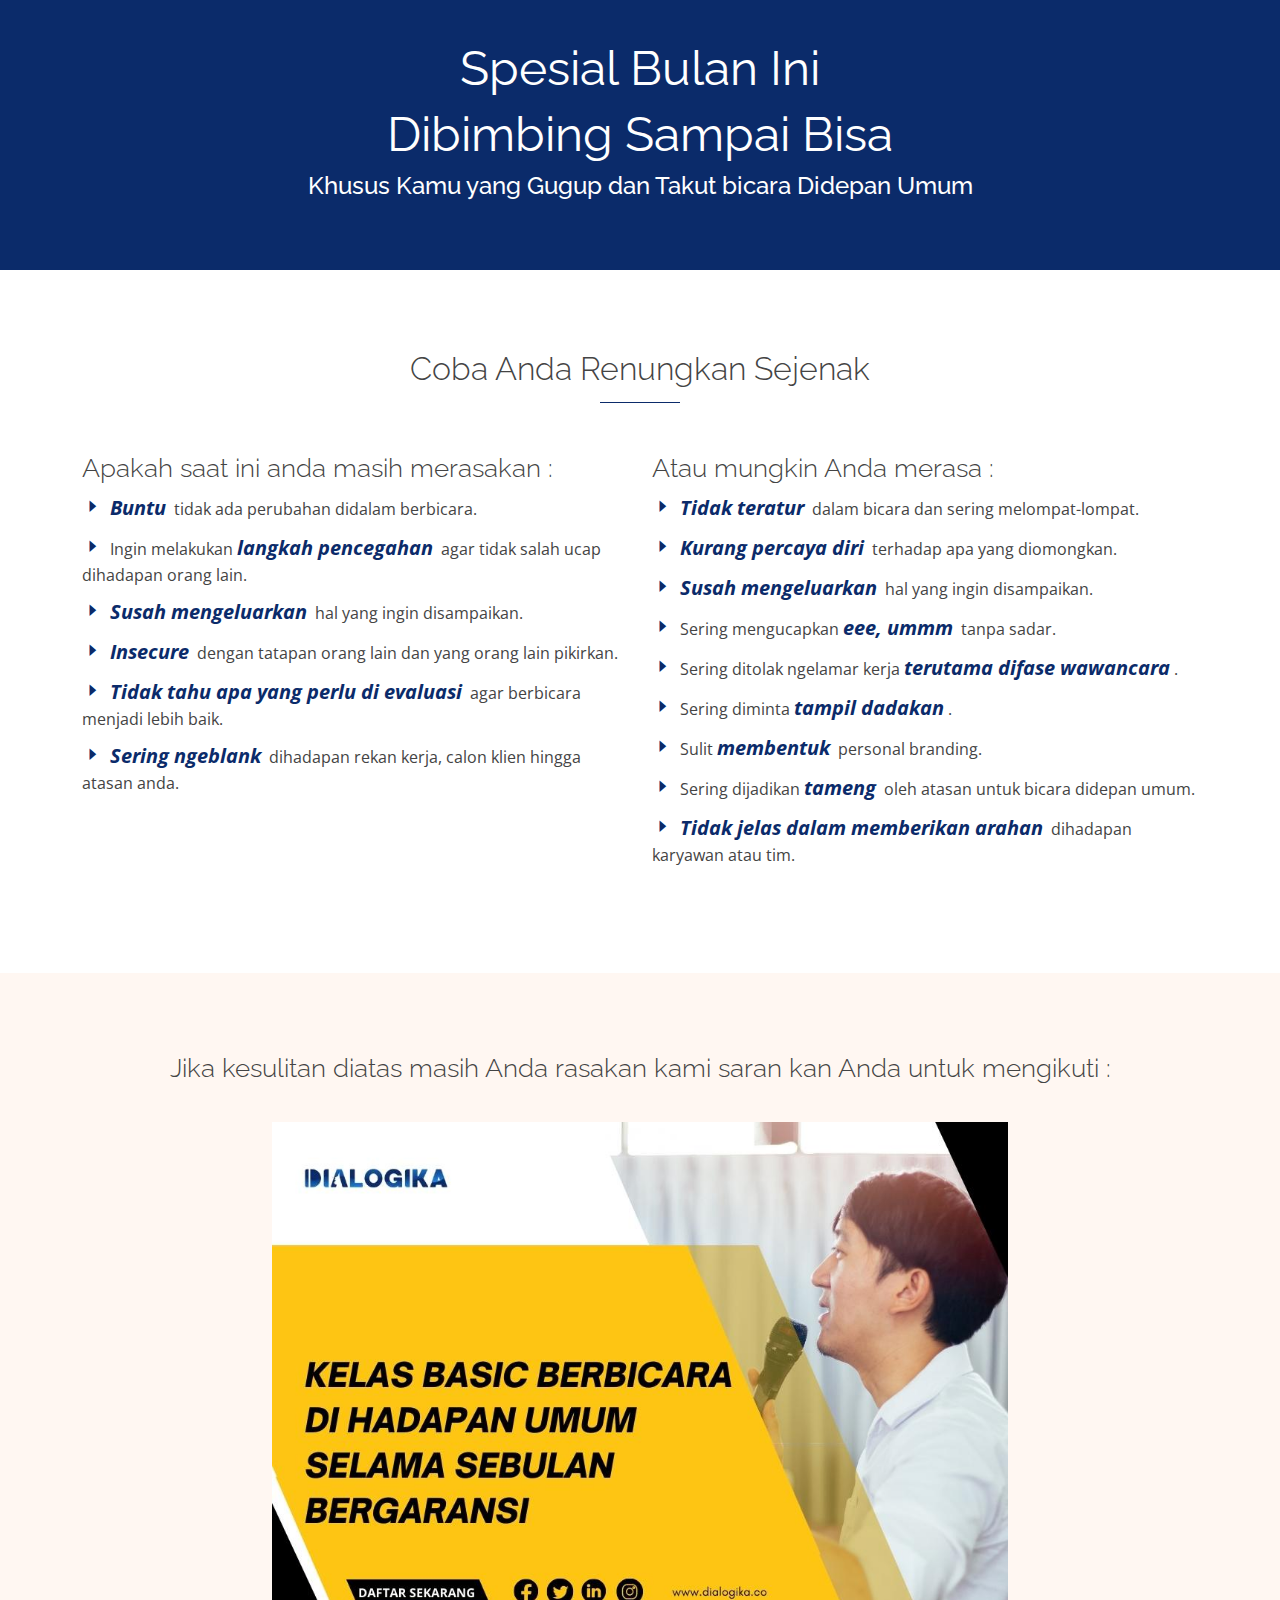
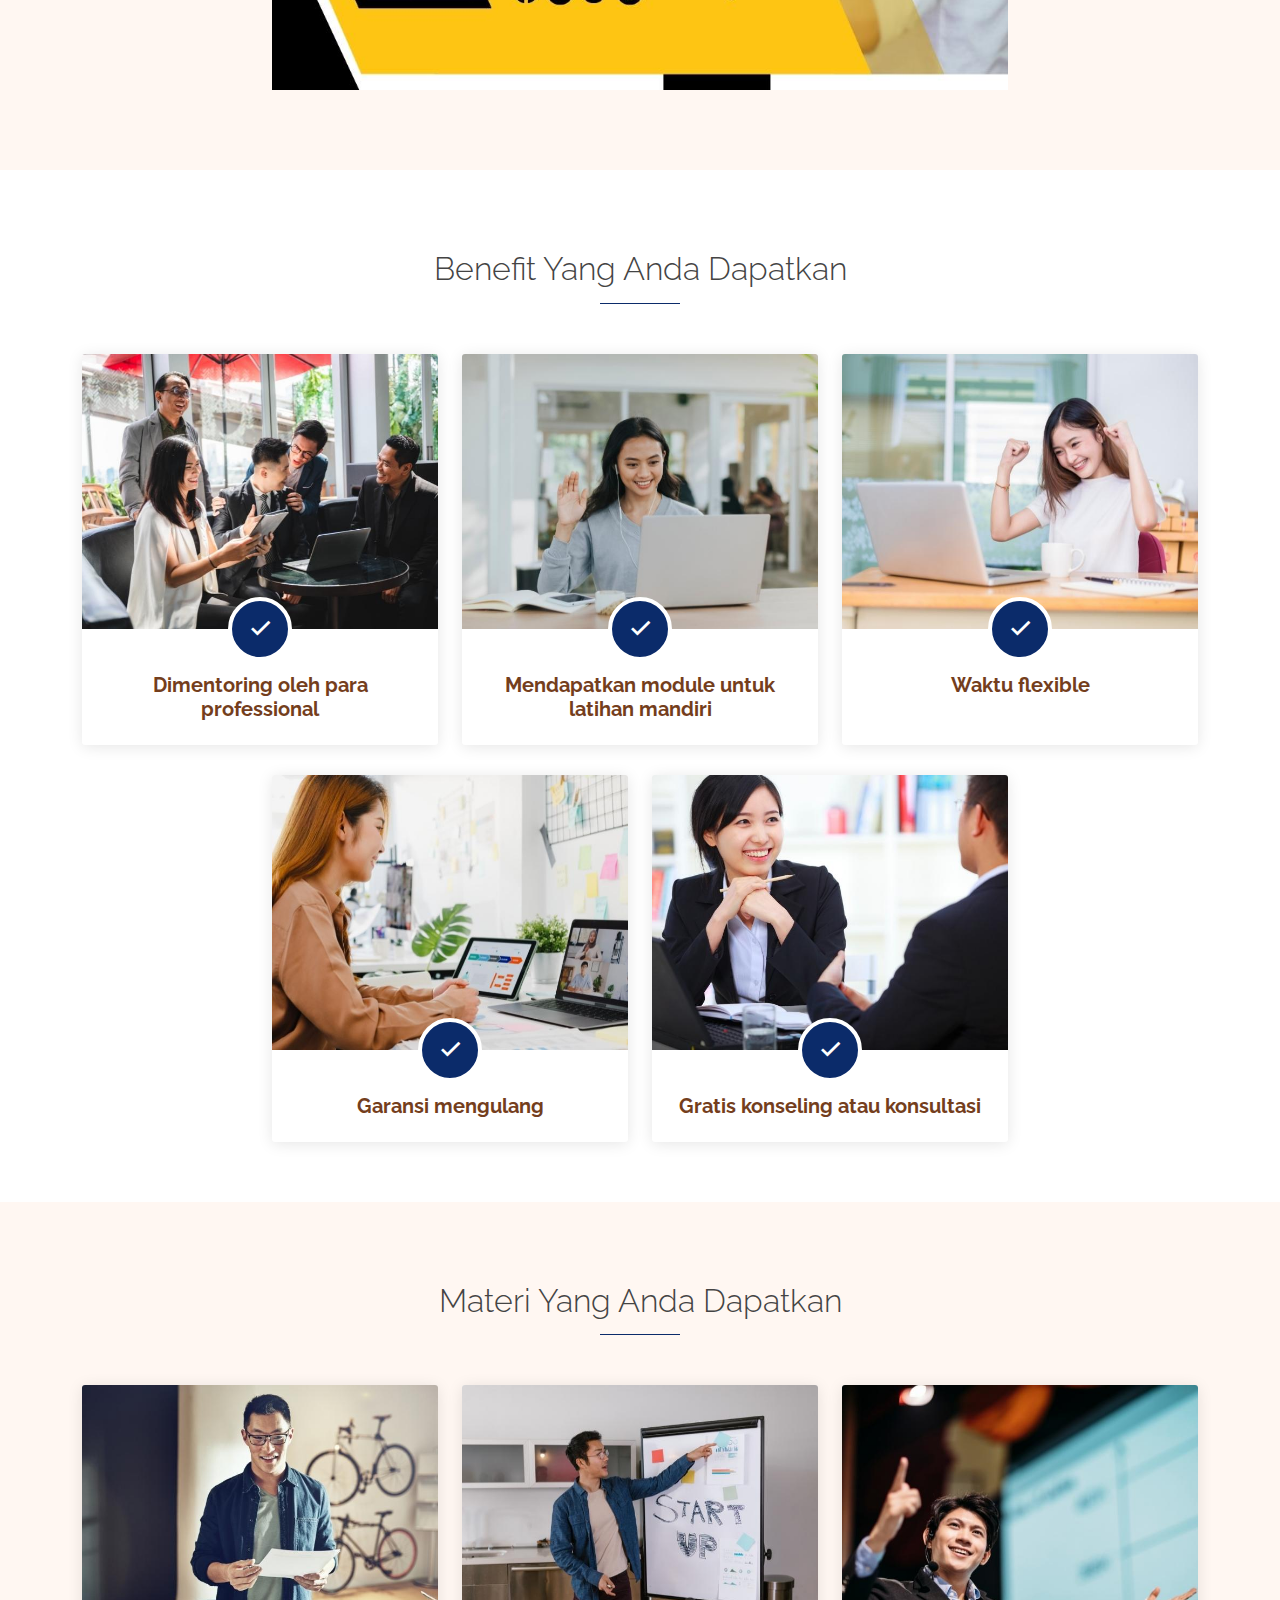
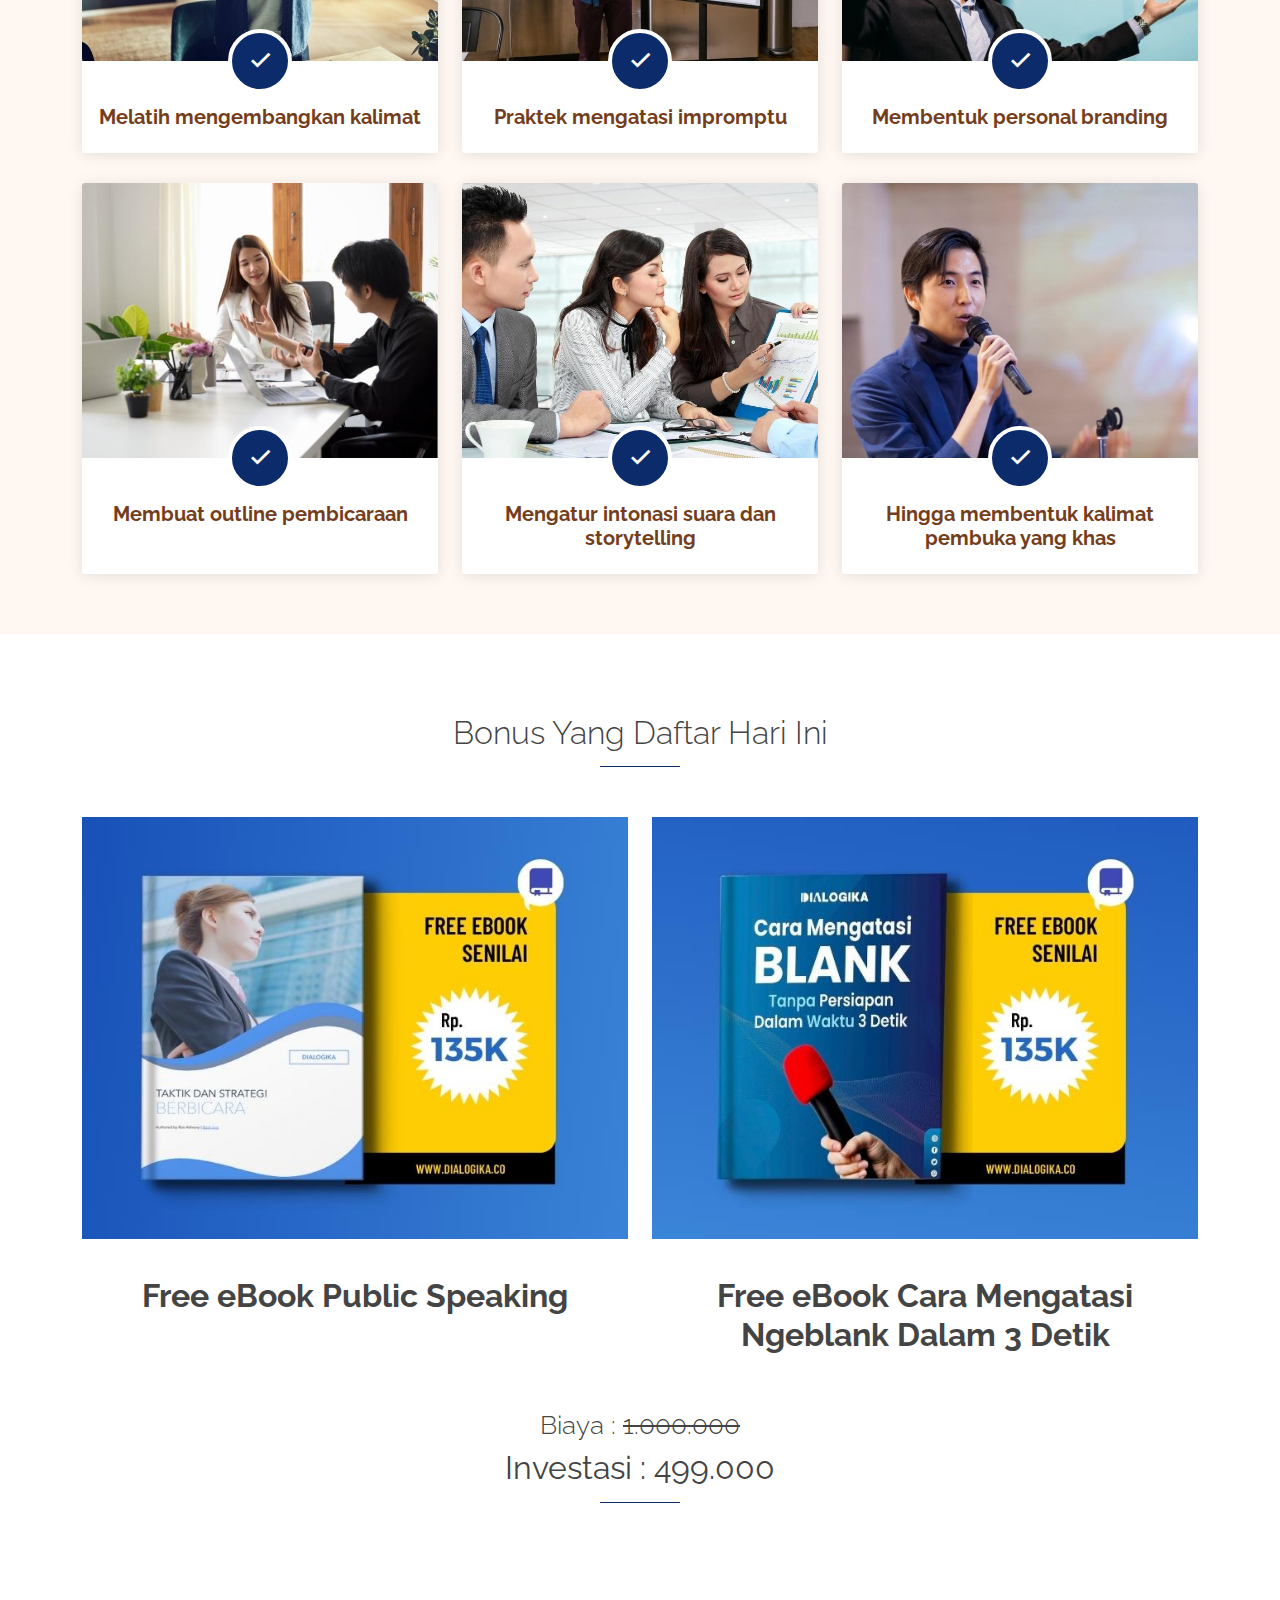
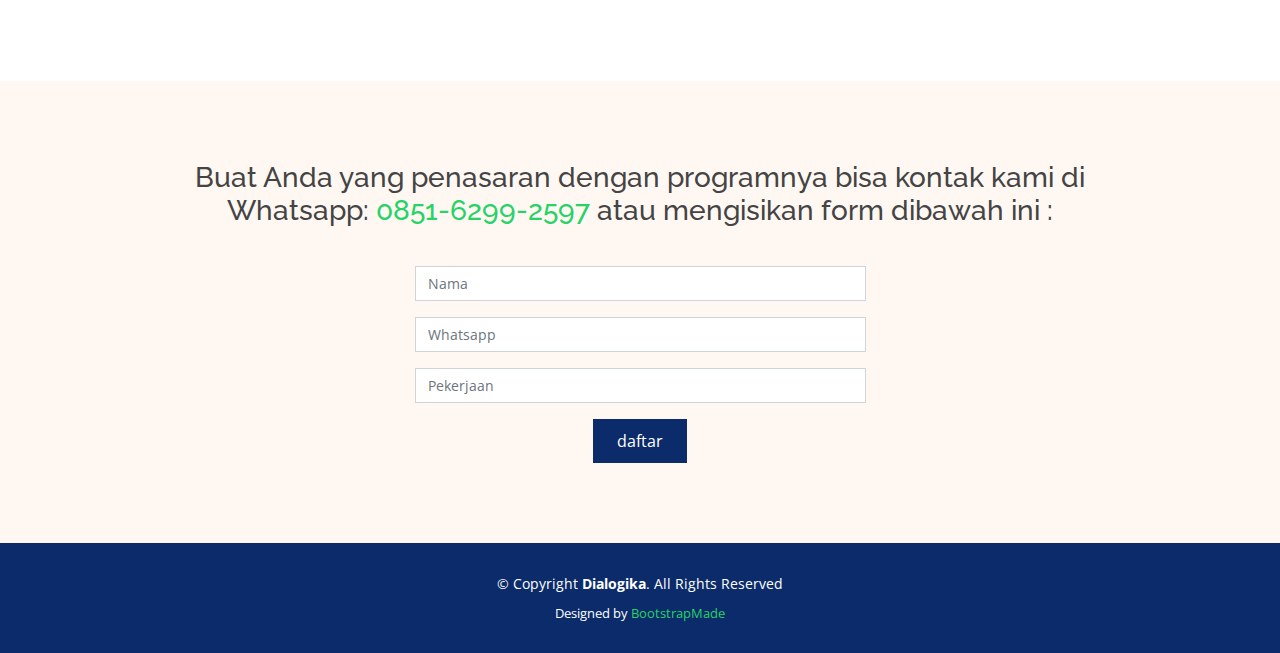
<file: docs/index.html>
<!DOCTYPE html>
<html lang="en">

<head>
  <meta charset="utf-8">
  <meta content="width=device-width, initial-scale=1.0" name="viewport">

  <title>Dialogika</title>
  <meta content="" name="description">
  <meta content="" name="keywords">

  <!-- Favicons -->
  <link href="assets/img/favicon.png" rel="icon">
  <link href="assets/img/apple-touch-icon.png" rel="apple-touch-icon">

  <!-- Google Fonts -->
  <link href="https://fonts.googleapis.com/css?family=Open+Sans:300,300i,400,400i,600,600i,700,700i|Raleway:300,300i,400,400i,600,600i,700,700i" rel="stylesheet">

  <!-- Vendor CSS Files -->
  <link href="assets/vendor/bootstrap/css/bootstrap.min.css" rel="stylesheet">
  <link href="assets/vendor/boxicons/css/boxicons.min.css" rel="stylesheet">

  <!-- Template Main CSS File -->
  <link href="assets/css/style.css" rel="stylesheet">

  <!-- =======================================================
  * Template Name: Siimple - v4.6.0
  * Template URL: https://bootstrapmade.com/free-bootstrap-landing-page/
  * Author: BootstrapMade.com
  * License: https://bootstrapmade.com/license/
  ======================================================== -->
</head>

<body>
  <!-- ======= Hero Section ======= -->
  <section id="hero">
    <div class="hero-container">
      <h1>Spesial Bulan Ini</h1>
      <h1>Dibimbing Sampai Bisa</h1>
      <h2>Khusus Kamu yang Gugup dan Takut bicara Didepan Umum</h2>
    </div>
  </section><!-- #hero -->

  <main id="main">

    <!-- ======= About Section ======= -->
    <section id="about" class="about">
      <div class="container">

        <div class="section-title">
          <h2>Coba Anda Renungkan Sejenak</h2>
        </div>

        <div class="row">
          <div class="col-lg-6">
            <h3>Apakah saat ini anda masih merasakan :</h3>
            <ul>
              <li><i class="bx bx-caret-right"></i> <b><i>Buntu</i></b> tidak ada perubahan didalam berbicara.</li>
              <li><i class="bx bx-caret-right"></i> Ingin melakukan <b><i>langkah pencegahan</i></b> agar tidak salah ucap dihadapan orang lain.</li>
              <li><i class="bx bx-caret-right"></i> <b><i>Susah mengeluarkan</i></b> hal yang ingin disampaikan.</li>
              <li><i class="bx bx-caret-right"></i> <b><i>Insecure</i></b> dengan tatapan orang lain dan yang orang lain pikirkan.</li>
              <li><i class="bx bx-caret-right"></i> <b><i>Tidak tahu apa yang perlu di evaluasi</i></b> agar berbicara menjadi lebih baik.</li>
              <li><i class="bx bx-caret-right"></i> <b><i>Sering ngeblank</i></b> dihadapan rekan kerja, calon klien hingga atasan anda.</li>
            </ul>
          </div>
          <div class="col-lg-6">
            <h3>Atau mungkin Anda merasa :</h3>
            <ul>
              <li><i class="bx bx-caret-right"></i> <b><i>Tidak teratur</i></b> dalam bicara dan sering melompat-lompat.</li>
              <li><i class="bx bx-caret-right"></i> <b><i>Kurang percaya diri</i></b> terhadap apa yang diomongkan.</li>
              <li><i class="bx bx-caret-right"></i> <b><i>Susah mengeluarkan</i></b> hal yang ingin disampaikan.</li>
              <li><i class="bx bx-caret-right"></i> Sering mengucapkan <b><i>eee, ummm</i></b> tanpa sadar.</li>
              <li><i class="bx bx-caret-right"></i> Sering ditolak ngelamar kerja <b><i>terutama difase wawancara</i></b>.</li>
              <li><i class="bx bx-caret-right"></i> Sering diminta <b><i>tampil dadakan</i></b>.</li>
              <li><i class="bx bx-caret-right"></i> Sulit <b><i>membentuk</i></b> personal branding.</li>
              <li><i class="bx bx-caret-right"></i> Sering dijadikan <b><i>tameng</i></b> oleh atasan untuk bicara didepan umum.</li>
              <li><i class="bx bx-caret-right"></i> <b><i>Tidak jelas dalam memberikan arahan</i></b> dihadapan karyawan atau tim.</li>
            </ul>
          </div>
        </div>

      </div>
    </section><!-- End About Section -->

    <!-- ======= About Section ======= -->
    <section id="about" class="about section-bg">
      <div class="container">

        <div class="section-title">
          <h3>Jika kesulitan diatas masih Anda rasakan kami saran kan Anda untuk mengikuti :</h3>
        </div>

        <div class="row justify-content-center">
          <div class="col-lg-8">
            <img src="assets/img/4-kelas-basic-berbicara-dihadapan-umum.jpg " class="img-fluid" alt="">
          </div>
          <!-- <div class="col-lg-6 align-self-center ">
            <h1><b>Kelas Basic Berbicara Dihadapan Umum</b></h1>
            <h2><b>Selama Satu Bulan <br>dan Bergaransi</b></h2>
          </div> -->
        </div>

      </div>
    </section><!-- End About Section -->

    <!-- ======= Benefit ======= -->
    <section id="why-us" class="why-us">
      <div class="container">

        <div class="section-title">
          <h2>Benefit Yang Anda Dapatkan</h2>
        </div>

        <div class="row justify-content-center">
          <div class="col-lg-4 col-md-6 d-flex align-items-stretch">
            <div class="card">
              <img src="assets/img/dimentoring-oleh-para-profesional.jpg" class="card-img-top" alt="...">
              <div class="card-icon">
                <i class="bx bx-check"></i>
              </div>
              <div class="card-body">
                <h5 class="card-title"><a href="">Dimentoring oleh para professional</a></h5>
              </div>
            </div>
          </div>

          <div class="col-lg-4 col-md-6 d-flex align-items-stretch">
            <div class="card">
              <img src="assets/img/mendapatkan-module-untuk-latihan-mandiri.jpg" class="card-img-top" alt="...">
              <div class="card-icon">
                <i class="bx bx-check"></i>
              </div>
              <div class="card-body">
                <h5 class="card-title"><a href="">Mendapatkan module untuk latihan mandiri</a></h5>
              </div>
            </div>
          </div>

          <div class="col-lg-4 col-md-6 d-flex align-items-stretch">
            <div class="card">
              <img src="assets/img/waktu-fleksibel.jpg" class="card-img-top" alt="...">
              <div class="card-icon">
                <i class="bx bx-check"></i>
              </div>
              <div class="card-body">
                <h5 class="card-title"><a href="">Waktu flexible</a></h5>
              </div>
            </div>
          </div>

          <div class="col-lg-4 col-md-6 d-flex align-items-stretch">
            <div class="card">
              <img src="assets/img/garansi-mengulang.jpg" class="card-img-top" alt="...">
              <div class="card-icon">
                <i class="bx bx-check"></i>
              </div>
              <div class="card-body">
                <h5 class="card-title"><a href="">Garansi mengulang</a></h5>
              </div>
            </div>
          </div>

          <div class="col-lg-4 col-md-6 d-flex align-items-stretch">
            <div class="card">
              <img src="assets/img/gratis-konseling.jpg" class="card-img-top" alt="...">
              <div class="card-icon">
                <i class="bx bx-check"></i>
              </div>
              <div class="card-body">
                <h5 class="card-title"><a href="">Gratis konseling atau konsultasi</a></h5>
              </div>
            </div>
          </div>
        </div>

      </div>
    </section><!-- End Benefit -->

     <!-- ======= Materi ======= -->
     <section id="why-us" class="why-us section-bg">
      <div class="container">

        <div class="section-title">
          <h2>Materi Yang Anda Dapatkan</h2>
        </div>

        <div class="row justify-content-center">
          <div class="col-lg-4 col-md-6 d-flex align-items-stretch">
            <div class="card">
              <img src="assets/img/melatih-mengembangkan-kalimat.jpg" class="card-img-top" alt="...">
              <div class="card-icon">
                <i class="bx bx-check"></i>
              </div>
              <div class="card-body">
                <h5 class="card-title"><a href="">Melatih mengembangkan kalimat</a></h5>
              </div>
            </div>
          </div>

          <div class="col-lg-4 col-md-6 d-flex align-items-stretch">
            <div class="card">
              <img src="assets/img/praktek-mengatasi-impromptu.jpg" class="card-img-top" alt="...">
              <div class="card-icon">
                <i class="bx bx-check"></i>
              </div>
              <div class="card-body">
                <h5 class="card-title"><a href="">Praktek mengatasi impromptu</a></h5>
              </div>
            </div>
          </div>

          <div class="col-lg-4 col-md-6 d-flex align-items-stretch">
            <div class="card">
              <img src="assets/img/membentuk-personal-branding.jpg" class="card-img-top" alt="...">
              <div class="card-icon">
                <i class="bx bx-check"></i>
              </div>
              <div class="card-body">
                <h5 class="card-title"><a href="">Membentuk personal branding</a></h5>
              </div>
            </div>
          </div>

          <div class="col-lg-4 col-md-6 d-flex align-items-stretch">
            <div class="card">
              <img src="assets/img/membuat-outline-pembicaraan.jpg" class="card-img-top" alt="...">
              <div class="card-icon">
                <i class="bx bx-check"></i>
              </div>
              <div class="card-body">
                <h5 class="card-title"><a href="">Membuat outline pembicaraan</a></h5>
              </div>
            </div>
          </div>

          <div class="col-lg-4 col-md-6 d-flex align-items-stretch">
            <div class="card">
              <img src="assets/img/mengatur-intonasi-suara-dan-story-telling.jpg" class="card-img-top" alt="...">
              <div class="card-icon">
                <i class="bx bx-check"></i>
              </div>
              <div class="card-body">
                <h5 class="card-title"><a href="">Mengatur intonasi suara dan storytelling</a></h5>
              </div>
            </div>
          </div>

          <div class="col-lg-4 col-md-6 d-flex align-items-stretch">
            <div class="card">
              <img src="assets/img/hingga-membentuk-kalimat-pembuka-yang-khas.jpg" class="card-img-top" alt="...">
              <div class="card-icon">
                <i class="bx bx-check"></i>
              </div>
              <div class="card-body">
                <h5 class="card-title"><a href="">Hingga membentuk kalimat pembuka yang khas</a></h5>
              </div>
            </div>
          </div>
        </div>

      </div>
    </section><!-- End Materi -->

    <!-- ======= Bonus ======= -->
    <section id="about" class="about">
      <div class="container">

        <div class="section-title">
          <h2>Bonus Yang Daftar Hari Ini</h2>
        </div>

        <div class="row">
          <div class="col-lg-6">
            <img src="assets/img/free-ebook-public-speaking.jpg" class="img-fluid" alt="">
            <h2 class="text-center"><br><b>Free eBook Public Speaking</b></h2>
          </div>
          <div class="col-lg-6">
            <img src="assets/img/free-ebook-cara-mengatasi-ngeblank-dalam-3-detik.jpg" class="img-fluid" alt="">
            <h2 class="text-center"><br><b>Free eBook Cara Mengatasi Ngeblank Dalam 3 Detik</b></h2>
          </div>
        </div>

        <div class="section-title my-5">
          <h3>Biaya : <del>1.000.000</del></h3>
          <h2><b>Investasi : 499.000</b></h2>
        </div>
      </div>
    </section><!-- End Bonus -->
    
    <!-- ======= Contact Us Section ======= -->
    <section id="contact" class="contact section-bg">
      <div class="container">

        <div class="section-title">
          <h3>Buat Anda yang penasaran dengan programnya bisa kontak kami di<br>
            Whatsapp: <a href="https://wa.me/6285162992597">0851-6299-2597</a> atau mengisikan form dibawah ini :</h3>
        </div>

        <div class="row justify-content-center">

          <div class="col-lg-5 col-md-7">
            <form action="forms/contact.php" method="post" role="form" class="php-email-form">
              <div class="form-group">
                <input type="text" name="name" class="form-control" id="name" placeholder="Nama" required>
              </div>
              <div class="form-group mt-3">
                <input type="text" class="form-control" name="whatsapp" id="whatsapp" placeholder="Whatsapp" required>
              </div>
              <div class="form-group mt-3">
                <input type="text" class="form-control" name="pekerjaan" id="pekerjaan" placeholder="Pekerjaan" required>
              </div>
              <div class="my-3">
                <div class="loading">Proses</div>
                <div class="error-message"></div>
                <div class="sent-message">Terkirim!</div>
              </div>
              <div class="text-center"><button type="submit">daftar</button></div>
            </form>
          </div>

        </div>

      </div>
    </section><!-- End Contact Us Section -->

  </main><!-- End #main -->

  <!-- ======= Footer ======= -->
  <footer id="footer">
    <div class="container">
      <div class="copyright">
        &copy; Copyright <strong><span>Dialogika</span></strong>. All Rights Reserved
      </div>
      <div class="credits">
        <!-- All the links in the footer should remain intact. -->
        <!-- You can delete the links only if you purchased the pro version. -->
        <!-- Licensing information: https://bootstrapmade.com/license/ -->
        <!-- Purchase the pro version with working PHP/AJAX contact form: https://bootstrapmade.com/free-bootstrap-landing-page/ -->
        Designed by <a href="https://bootstrapmade.com/">BootstrapMade</a>
      </div>
    </div>
  </footer><!-- End #footer -->

  <!-- Vendor JS Files -->
  <script src="assets/vendor/bootstrap/js/bootstrap.bundle.min.js"></script>
  <script src="assets/vendor/php-email-form/validate.js"></script>

  <!-- Template Main JS File -->
  <script src="assets/js/main.js"></script>

</body>

</html>
</file>
<file: docs/assets/css/style.css>
/**
* Template Name: Siimple - v4.6.0
* Template URL: https://bootstrapmade.com/free-bootstrap-landing-page/
* Author: BootstrapMade.com
* License: https://bootstrapmade.com/license/
*/

/*--------------------------------------------------------------
# General
--------------------------------------------------------------*/
body {
  font-family: "Open Sans", sans-serif;
  color: #444444;
}

a {
  text-decoration: none;
  color: #25D366;
}

a:hover {
  color: #075E54;
  text-decoration: none;
}

h1, h2, h3, h4, h5, h6, .font-primary {
  font-family: "Raleway", sans-serif;
}

/*--------------------------------------------------------------
# Header
--------------------------------------------------------------*/
#header {
  height: 80px;
  padding: 20px 0;
  z-index: 10;
  position: relative;
}
#header .logo h1 {
  font-size: 36px;
  margin: 0;
  padding: 0;
  line-height: 1;
  font-weight: 300;
  letter-spacing: 3px;
}
#header .logo h1 a, #header .logo h1 a:hover {
  color: #fff;
  text-decoration: none;
}
#header .logo img {
  padding: 0;
  margin: 0;
  max-height: 40px;
}
@media (max-width: 768px) {
  #header .logo h1 {
    font-size: 28px;
    padding: 8px 0;
  }
}

/*--------------------------------------------------------------
# Navigation Menu
--------------------------------------------------------------*/
.nav-menu {
  position: fixed;
  top: 0;
  bottom: 0;
  z-index: 9999;
  overflow-y: auto;
  right: -260px;
  width: 260px;
  padding-top: 18px;
  background: rgba(34, 34, 34, 0.8);
  transition: 0.4s;
}
.nav-menu * {
  margin: 0;
  padding: 0;
  list-style: none;
}
.nav-menu a, .nav-menu a:focus {
  display: block;
  position: relative;
  color: #ffd2b7;
  padding: 10px 20px;
  font-weight: 500;
  transition: 0.3s;
}
.nav-menu a:hover, .nav-menu .active > a, .nav-menu li:hover > a {
  color: #ffa26a;
  text-decoration: none;
}
.nav-menu .drop-down > a:after {
  content: "\ea27";
  font-family: "boxicons";
  padding-left: 10px;
  position: absolute;
  right: 15px;
}
.nav-menu .active.drop-down > a:after {
  content: "\ea27";
}
.nav-menu .drop-down > a {
  padding-right: 35px;
}
.nav-menu .drop-down ul {
  display: none;
  overflow: hidden;
}
.nav-menu ul.drop-down-active {
  display: block;
}
.nav-menu .drop-down li {
  padding-left: 20px;
}

.nav-menu-active {
  right: 0;
}

.nav-toggle {
  position: fixed;
  right: 15px;
  top: 15px;
  z-index: 9998;
  border: 0;
  background: rgba(34, 34, 34, 0.5);
  transition: all 0.4s;
  outline: none !important;
  line-height: 1;
  cursor: pointer;
  text-align: right;
  padding: 10px 12px;
  border-radius: 2px;
}
.nav-toggle i {
  color: #fff;
  font-size: 18px;
}

.nav-toggle-active {
  right: 275px;
}

/*--------------------------------------------------------------
# Navigation Menu
--------------------------------------------------------------*/
/**
* Desktop Navigation 
*/
.navbar {
  padding: 0;
}
.navbar ul {
  margin: 0;
  padding: 0;
  display: flex;
  list-style: none;
  align-items: center;
}
.navbar li {
  position: relative;
}
.navbar a, .navbar a:focus {
  display: flex;
  align-items: center;
  justify-content: space-between;
  padding: 10px 0 10px 30px;
  font-family: "Raleway", sans-serif;
  font-size: 16px;
  font-weight: 700;
  color: #884922;
  white-space: nowrap;
  transition: 0.3s;
}
.navbar a i, .navbar a:focus i {
  font-size: 12px;
  line-height: 0;
  margin-left: 5px;
}
.navbar a:hover, .navbar .active, .navbar .active:focus, .navbar li:hover > a {
  color: #fd680e;
}
.navbar .getstarted, .navbar .getstarted:focus {
  background: #fd680e;
  padding: 8px 20px;
  margin-left: 30px;
  border-radius: 4px;
  color: #fff;
}
.navbar .getstarted:hover, .navbar .getstarted:focus:hover {
  color: #fff;
  background: #fd7827;
}
.navbar .dropdown ul {
  display: block;
  position: absolute;
  left: 14px;
  top: calc(100% + 30px);
  margin: 0;
  padding: 10px 0;
  z-index: 99;
  opacity: 0;
  visibility: hidden;
  background: #fff;
  box-shadow: 0px 0px 30px rgba(127, 137, 161, 0.25);
  transition: 0.3s;
  border-radius: 4px;
}
.navbar .dropdown ul li {
  min-width: 200px;
}
.navbar .dropdown ul a {
  padding: 10px 20px;
  font-size: 15px;
  text-transform: none;
  font-weight: 600;
}
.navbar .dropdown ul a i {
  font-size: 12px;
}
.navbar .dropdown ul a:hover, .navbar .dropdown ul .active:hover, .navbar .dropdown ul li:hover > a {
  color: #fd680e;
}
.navbar .dropdown:hover > ul {
  opacity: 1;
  top: 100%;
  visibility: visible;
}
.navbar .dropdown .dropdown ul {
  top: 0;
  left: calc(100% - 30px);
  visibility: hidden;
}
.navbar .dropdown .dropdown:hover > ul {
  opacity: 1;
  top: 0;
  left: 100%;
  visibility: visible;
}
@media (max-width: 1366px) {
  .navbar .dropdown .dropdown ul {
    left: -90%;
  }
  .navbar .dropdown .dropdown:hover > ul {
    left: -100%;
  }
}

/**
* Mobile Navigation 
*/
.mobile-nav-toggle {
  color: #743e1d;
  font-size: 28px;
  cursor: pointer;
  display: none;
  line-height: 0;
  transition: 0.5s;
}
.mobile-nav-toggle.bi-x {
  color: #fff;
}

@media (max-width: 991px) {
  .mobile-nav-toggle {
    display: block;
  }

  .navbar ul {
    display: none;
  }
}
.navbar-mobile {
  position: fixed;
  overflow: hidden;
  top: 0;
  right: 0;
  left: 0;
  bottom: 0;
  background: rgba(75, 40, 19, 0.9);
  transition: 0.3s;
}
.navbar-mobile .mobile-nav-toggle {
  position: absolute;
  top: 15px;
  right: 15px;
}
.navbar-mobile ul {
  display: block;
  position: absolute;
  top: 55px;
  right: 15px;
  bottom: 15px;
  left: 15px;
  padding: 10px 0;
  border-radius: 10px;
  background-color: #fff;
  overflow-y: auto;
  transition: 0.3s;
}
.navbar-mobile a, .navbar-mobile a:hover {
  padding: 10px 20px;
  font-size: 15px;
  color: #743e1d;
}
.navbar-mobile a:hover, .navbar-mobile .active, .navbar-mobile li:hover > a {
  color: #fd680e;
}
.navbar-mobile .getstarted, .navbar-mobile .getstarted:focus {
  margin: 15px;
}
.navbar-mobile .dropdown ul {
  position: static;
  display: none;
  margin: 10px 20px;
  padding: 10px 0;
  z-index: 99;
  opacity: 1;
  visibility: visible;
  background: #fff;
  box-shadow: 0px 0px 30px rgba(127, 137, 161, 0.25);
}
.navbar-mobile .dropdown ul li {
  min-width: 200px;
}
.navbar-mobile .dropdown ul a {
  padding: 10px 20px;
}
.navbar-mobile .dropdown ul a i {
  font-size: 12px;
}
.navbar-mobile .dropdown ul a:hover, .navbar-mobile .dropdown ul .active:hover, .navbar-mobile .dropdown ul li:hover > a {
  color: #fd680e;
}
.navbar-mobile .dropdown > .dropdown-active {
  display: block;
}

/*--------------------------------------------------------------
# Hero Section
--------------------------------------------------------------*/
#hero {
  width: 100%;
  height: 30vh;
  /* background: url("../img/hero-bg.jpg") center center; */
  background-color: #0B2B6A;
  background-size: cover;
  position: relative;
  /* margin-top: -80px; */
  z-index: 9;
}
#hero .hero-container {
  position: absolute;
  bottom: 0;
  top: 0;
  left: 0;
  right: 0;
  display: flex;
  justify-content: center;
  align-items: center;
  flex-direction: column;
  text-align: center;
  padding: 0 15px;
}
#hero h1 {
  margin: 0 0 10px 0;
  font-size: 48px;
  font-weight: 400;
  line-height: 56px;
  line-height: 56px;
  color: white;
}
#hero h2 {
  color: white;
  margin-bottom: 30px;
  font-size: 24px;
}
#hero .php-email-form .error-message {
  display: none;
  color: #fff;
  background: #ed3c0d;
  text-align: center;
  padding: 15px;
  font-weight: 600;
}
#hero .php-email-form .sent-message {
  display: none;
  color: #fff;
  background: #18d26e;
  text-align: center;
  padding: 15px;
  font-weight: 600;
}
#hero .php-email-form .loading {
  display: none;
  background: rgba(255, 255, 255, 0.5);
  text-align: center;
  padding: 15px;
  border-radius: 50px;
}
#hero .php-email-form .loading:before {
  content: "";
  display: inline-block;
  border-radius: 50%;
  width: 24px;
  height: 24px;
  margin: 0 10px -6px 0;
  border: 3px solid #18d26e;
  border-top-color: #eee;
  -webkit-animation: animate-loading-notify 1s linear infinite;
  animation: animate-loading-notify 1s linear infinite;
}
@-webkit-keyframes animate-loading-notify {
  0% {
    transform: rotate(0deg);
  }
  100% {
    transform: rotate(360deg);
  }
}
@keyframes animate-loading-notify {
  0% {
    transform: rotate(0deg);
  }
  100% {
    transform: rotate(360deg);
  }
}
#hero .php-email-form input {
  border-radius: 50px;
  box-shadow: none;
  font-size: 14px;
  border: 0;
  padding: 0px 15px 2px 20px;
  width: 250px;
  height: 40px;
  margin: 0 8px;
}
#hero .php-email-form button[type=submit] {
  font-family: "Raleway", sans-serif;
  font-weight: 500;
  font-size: 16px;
  letter-spacing: 1px;
  display: inline-block;
  padding: 8px 30px;
  border-radius: 50px;
  transition: 0.5s;
  margin: 10px;
  border: none;
  color: #fff;
  background: #fd680e;
}
#hero .php-email-form button[type=submit]:hover {
  background: #fd8841;
}
@media (min-width: 1024px) {
  #hero {
    background-attachment: fixed;
  }
}
@media (max-width: 768px) {
  #hero h1 {
    font-size: 28px;
    line-height: 36px;
  }
  #hero h2 {
    font-size: 18px;
    line-height: 24px;
    margin-bottom: 30px;
  }
  #hero .php-email-form input {
    margin: 0 auto;
  }
}

/*--------------------------------------------------------------
# Sections General
--------------------------------------------------------------*/
section {
  padding: 80px 0;
}

.section-bg {
  background-color: #fff7f2;
}

.section-title {
  text-align: center;
  padding-bottom: 30px;
}
.section-title h2 {
  font-size: 32px;
  font-weight: 300;
  margin-bottom: 20px;
  padding-bottom: 15px;
  position: relative;
}
.section-title h2::after {
  content: "";
  position: absolute;
  display: block;
  width: 80px;
  height: 1px;
  background: #0B2B6A;
  bottom: 0;
  left: calc(50% - 40px);
}
.section-title p {
  margin-bottom: 0;
  font-style: italic;
  color: #666666;
}

/*--------------------------------------------------------------
# About
--------------------------------------------------------------*/
.about h3 {
  font-weight: 300;
  font-size: 26px;
}
.about ul {
  list-style: none;
  padding: 0;
}
.about ul li {
  padding-bottom: 10px;
}
.about ul i {
  font-size: 20px;
  padding-right: 4px;
  color: #0B2B6A;
}
.about p:last-child {
  margin-bottom: 0;
}

/*--------------------------------------------------------------
# Why Us
--------------------------------------------------------------*/
.why-us {
  padding-bottom: 30px;
}
.why-us .card {
  border-radius: 3px;
  border: 0;
  box-shadow: 0px 2px 15px rgba(0, 0, 0, 0.1);
  margin-bottom: 30px;
}
.why-us .card-icon {
  text-align: center;
  margin-top: -32px;
}
.why-us .card-icon i {
  font-size: 32px;
  color: #fff;
  width: 64px;
  height: 64px;
  padding-top: 10px;
  text-align: center;
  background-color: #0B2B6A;
  border-radius: 50%;
  text-align: center;
  border: 4px solid #fff;
  transition: 0.3s;
  display: inline-block;
}
.why-us .card-body {
  padding-top: 12px;
}
.why-us .card-title {
  font-weight: 700;
  text-align: center;
}
.why-us .card-title a {
  color: #743e1d;
}
/* .why-us .card-title a:hover {
  color: #fd680e;
} */
.why-us .card-text {
  color: #5e5e5e;
}
/* .why-us .card:hover .card-icon i {
  background: #fff;
  color: #fd680e;
} */
@media (max-width: 1024px) {
  .why-us {
    background-attachment: scroll;
  }
}

/*--------------------------------------------------------------
# Frequenty Asked Questions
--------------------------------------------------------------*/
.faq {
  padding-bottom: 60px;
}
.faq .faq-list {
  padding: 0;
  list-style: none;
}
.faq .faq-list li {
  border-bottom: 1px solid #eee;
  margin-bottom: 20px;
  padding-bottom: 20px;
}
.faq .faq-list a {
  display: block;
  position: relative;
  font-family: #fd680e;
  font-size: 18px;
  line-height: 24px;
  font-weight: 400;
  padding-right: 25px;
  cursor: pointer;
}
.faq .faq-list i {
  font-size: 24px;
  position: absolute;
  right: 0;
  top: 0;
}
.faq .faq-list p {
  margin-bottom: 0;
  padding: 10px 0 0 0;
}
.faq .faq-list .icon-show {
  display: none;
}
.faq .faq-list a.collapsed {
  color: #343a40;
}
.faq .faq-list a.collapsed:hover {
  color: #fd680e;
}
.faq .faq-list a.collapsed .icon-show {
  display: inline-block;
}
.faq .faq-list a.collapsed .icon-close {
  display: none;
}

/*--------------------------------------------------------------
# Contact Us
--------------------------------------------------------------*/
.contact .info {
  color: #444444;
}
.contact .info i {
  font-size: 32px;
  color: #fd680e;
  float: left;
}
.contact .info p {
  padding: 0 0 10px 50px;
  margin-bottom: 20px;
  line-height: 22px;
  font-size: 14px;
}
.contact .info .email p {
  padding-top: 5px;
}
.contact .social-links a {
  font-size: 18px;
  display: inline-block;
  background: #5a2c10;
  color: #fff;
  line-height: 1;
  padding: 8px 0;
  border-radius: 50%;
  text-align: center;
  width: 36px;
  height: 36px;
  transition: 0.3s;
}
.contact .social-links a:hover {
  background: #fd680e;
  color: #fff;
}
.contact .php-email-form .error-message {
  display: none;
  color: #fff;
  background: #ed3c0d;
  text-align: left;
  padding: 15px;
  font-weight: 600;
}
.contact .php-email-form .error-message br + br {
  margin-top: 25px;
}
.contact .php-email-form .sent-message {
  display: none;
  color: #fff;
  background: #18d26e;
  text-align: center;
  padding: 15px;
  font-weight: 600;
}
.contact .php-email-form .loading {
  display: none;
  background: #fff;
  text-align: center;
  padding: 15px;
}
.contact .php-email-form .loading:before {
  content: "";
  display: inline-block;
  border-radius: 50%;
  width: 24px;
  height: 24px;
  margin: 0 10px -6px 0;
  border: 3px solid #18d26e;
  border-top-color: #eee;
  -webkit-animation: animate-loading 1s linear infinite;
  animation: animate-loading 1s linear infinite;
}
.contact .php-email-form input, .contact .php-email-form textarea {
  border-radius: 0;
  box-shadow: none;
  font-size: 14px;
}
.contact .php-email-form input:focus, .contact .php-email-form textarea:focus {
  border-color: #0B2B6A;
}
.contact .php-email-form button[type=submit] {
  background: #0B2B6A;
  border: 0;
  padding: 10px 24px;
  color: #fff;
  transition: 0.4s;
}
.contact .php-email-form button[type=submit]:hover {
  background: #0d45b6;
}
@media (max-width: 768px) {
  .contact .social-links {
    text-align: center;
  }
}
@-webkit-keyframes animate-loading {
  0% {
    transform: rotate(0deg);
  }
  100% {
    transform: rotate(360deg);
  }
}
@keyframes animate-loading {
  0% {
    transform: rotate(0deg);
  }
  100% {
    transform: rotate(360deg);
  }
}

/*--------------------------------------------------------------
# Footer
--------------------------------------------------------------*/
#footer {
  background: #0B2B6A;
  padding: 30px 0;
  color: #fff;
  font-size: 14px;
}
#footer .copyright {
  text-align: center;
}
#footer .credits {
  padding-top: 10px;
  text-align: center;
  font-size: 13px;
  color: #fff;
}
</file>
